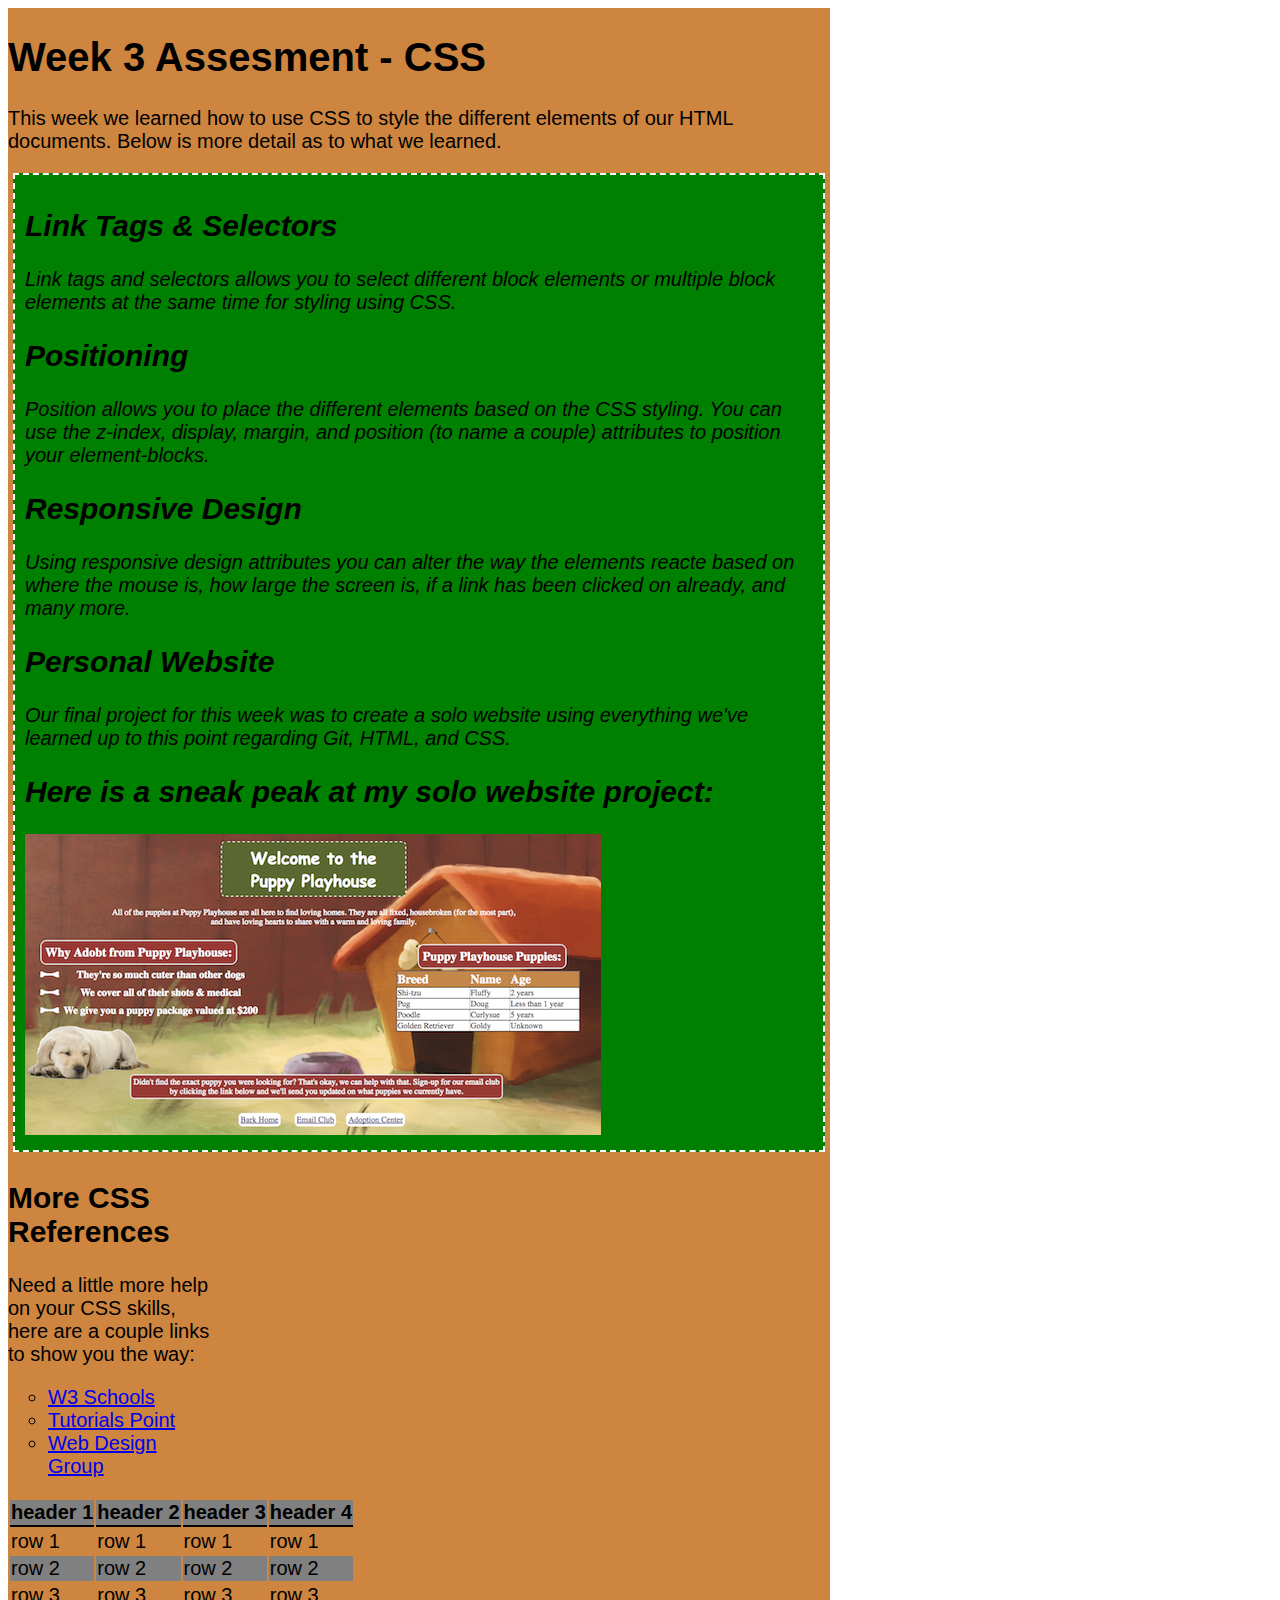
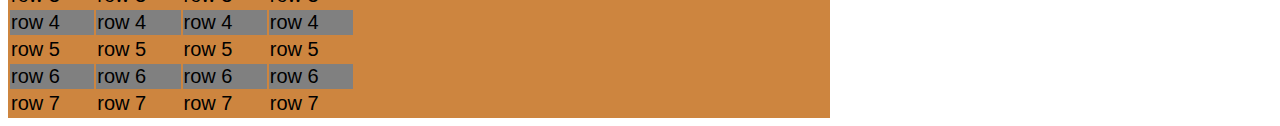
<file: week_3_assesment/index.html>
<!DOCTYPE html>
<html>
<head>
	<title>Week 3 Assesment</title>

	<link rel="stylesheet" type="text/css" href="style.css">

</head>
<body>
<main>

<div>
<h1>Week 3 Assesment - CSS</h1>	
<p> This week we learned how to use CSS to style the different elements of our HTML documents.  Below is more detail as to what we learned.</p>
</div>

<section>
  <div>
  <h2>Link Tags & Selectors</h2>
  <p>Link tags and selectors allows you to select different block elements or multiple block elements at the same time for styling using CSS.</p>
  </div>

  <div>
  <h2>Positioning</h2>
  <p>Position allows you to place the different elements based on the CSS styling.  You can use the z-index, display, margin, and position (to name a couple) attributes to position your element-blocks.</p>
  </div>

  <div>
  <h2>Responsive Design</h2>
  <p>Using responsive design attributes you can alter the way the elements reacte based on where the mouse is, how large the screen is, if a link has been clicked on already, and many more.</p>
  </div>

  <div>
  <h2>Personal Website</h2>
  <p>Our final project for this week was to create a solo website using everything we've learned up to this point regarding Git, HTML, and CSS.</p>
  </div>

  <div>
  <h2>Here is a sneak peak at my solo website project:</h2>
  <img src="puppyhouse.png">
  </div>
</section>

<div id="links">
<h2>More CSS References</h2>
<p>Need a little more help on your CSS skills, here are a couple links to show you the way:</p>
<ul>
	<li><a href="https://www.w3schools.com/cssref/">W3 Schools</a></li>
	<li><a href="https://www.tutorialspoint.com/css/css_quick_guide.htm">Tutorials Point</a></li>
	<li><a href="http://www.htmlhelp.com/reference/css/quick-tutorial.html">Web Design Group</a></li>
</ul>
</div>

<table>
  <tr>
    <th>header 1</th>
    <th>header 2</th>
    <th>header 3</th>
    <th>header 4</th>
  </tr>
  <tr>
    <td>row 1</td>
    <td>row 1</td>
    <td>row 1</td>
    <td>row 1</td>
  </tr>
  <tr>
    <td>row 2</td>
    <td>row 2</td>
    <td>row 2</td>
    <td>row 2</td>
  </tr>
  <tr>
    <td>row 3</td>
    <td>row 3</td>
    <td>row 3</td>
    <td>row 3</td>
  </tr>
    <tr>
    <td>row 4</td>
    <td>row 4</td>
    <td>row 4</td>
    <td>row 4</td>
  </tr>
    <tr>
    <td>row 5</td>
    <td>row 5</td>
    <td>row 5</td>
    <td>row 5</td>
  </tr>
    <tr>
    <td>row 6</td>
    <td>row 6</td>
    <td>row 6</td>
    <td>row 6</td>
  </tr>
    <tr>
    <td>row 7</td>
    <td>row 7</td>
    <td>row 7</td>
    <td>row 7</td>
  </tr>
</table>


</main>

</body>
</html>
</file>
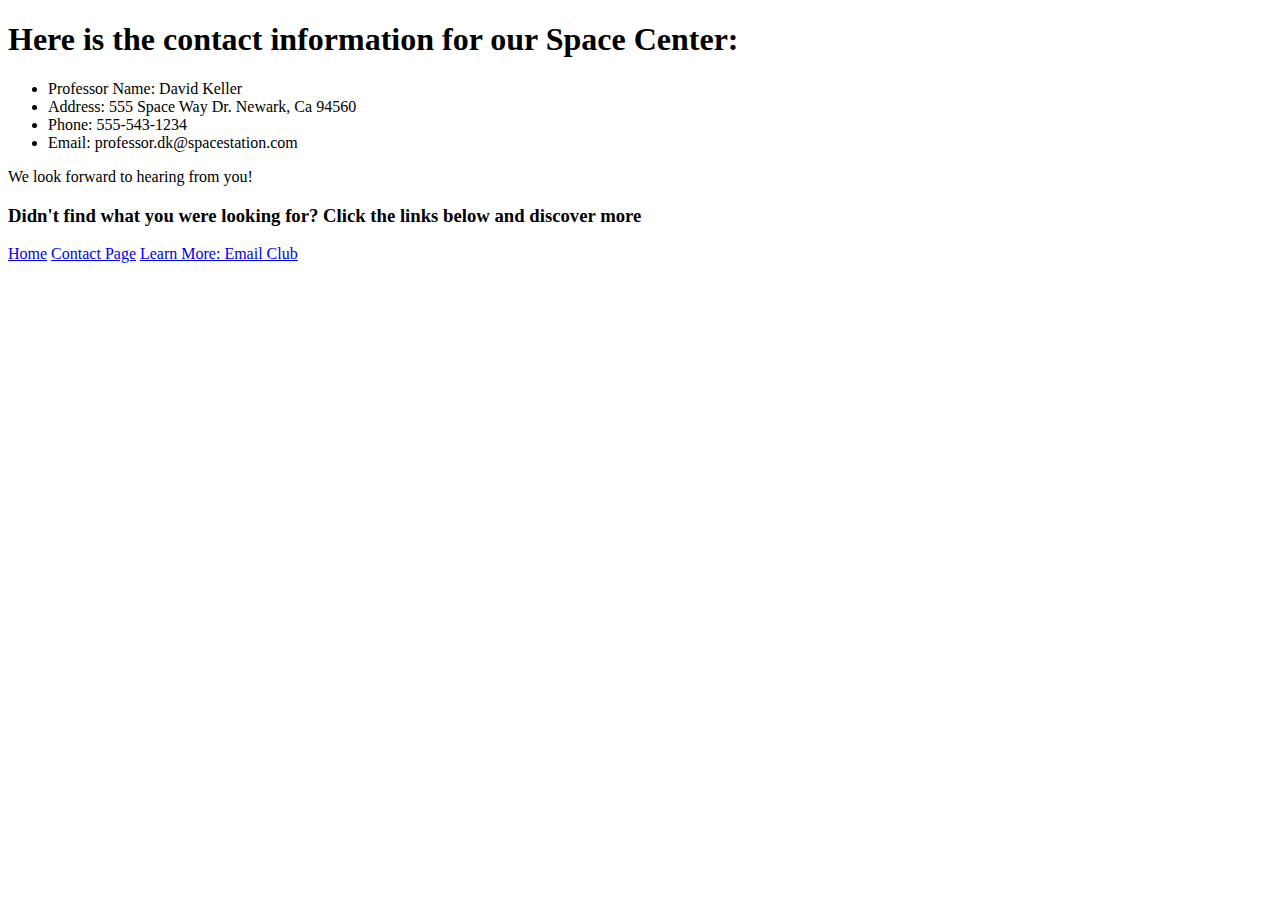
<file: week_2_assesment/contact.html>
<!DOCTYPE html>
<html>
<head>
	<title>Contact Page</title>
</head>
<body>

	<h1>Here is the contact information for our Space Center:</h1>

			<ul>
				<li>Professor Name: David Keller</li>
				<li>Address: 555 Space Way Dr. Newark, Ca 94560</li>
				<li>Phone: 555-543-1234</li>
				<li>Email: professor.dk@spacestation.com</li>
			</ul>

	<p>We look forward to hearing from you! </p>

	<h3>Didn't find what you were looking for?  Click the links below and discover more</h3>

		<div>
		<a href="/Users/David/devbootcamp/phase-0-tracks/david_c_keller/space.html">Home</a>

		<a href="/Users/David/devbootcamp/phase-0-tracks/david_c_keller/contact.html">Contact Page</a>

		<a href="/Users/David/devbootcamp/phase-0-tracks/david_c_keller/email.html">Learn More: Email Club</a>
	</div>

</body>
</html>
</file>
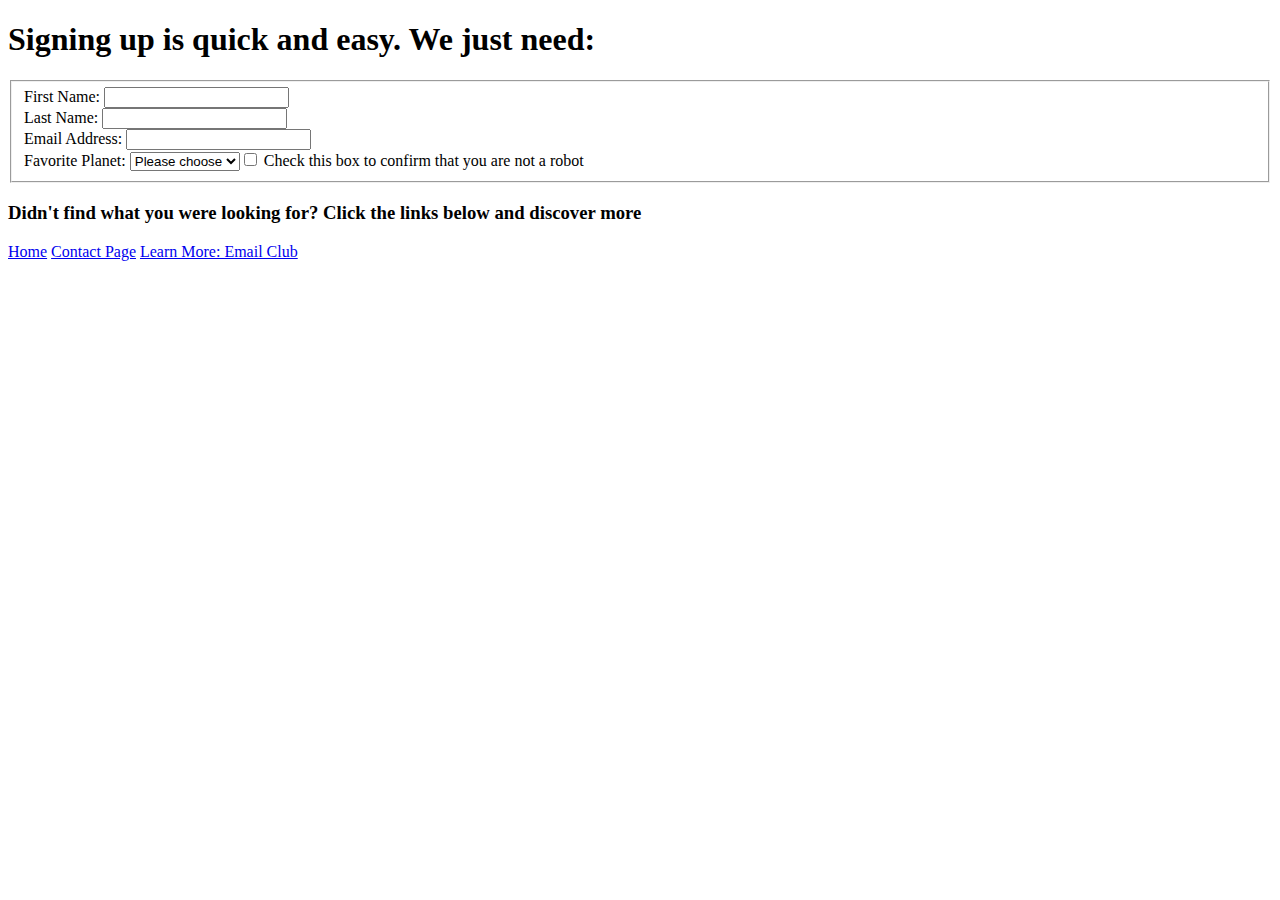
<file: week_2_assesment/email.html>
<!DOCTYPE html>
<html>
<head>
	<title>Learn More: Email Club</title>
</head>
<body>

<h1>Signing up is quick and easy.  We just need:</h1>

<form name="Space-Form" action="success.html" method="post">
	<fieldset>
		<div>
			<label>First Name:</label>
			<input type="text" name="firstname">
		</div>
		<div>
			<label>Last Name:</label>
			<input type="text" name="lastname">
		</div>
		<div>
			<label>Email Address:</label>
			<input type="text" name="email_address">
		</div>
		<div>
			<label for="title">Favorite Planet:</label>
			<select id="title" name="title">
	  			<option value="" selected>Please choose</option>
	  			<option value="Earth">Earth</option>
	  			<option value="Jupitor">Jupitor</option>
	  			<option value="Saturn">Saturn</option>
	  			<option value="Pluto">Pluto</option>
		</div>
		<div>
		<input type="checkbox" name="agreement" value="agree">
		Check this box to confirm that you are not a robot
	</div>
	</fieldset>
</form>

<h3>Didn't find what you were looking for?  Click the links below and discover more</h3>

	<div>
		<a href="/Users/David/devbootcamp/phase-0-tracks/david_c_keller/space.html">Home</a>

		<a href="/Users/David/devbootcamp/phase-0-tracks/david_c_keller/contact.html">Contact Page</a>

		<a href="/Users/David/devbootcamp/phase-0-tracks/david_c_keller/email.html">Learn More: Email Club</a>
	</div>

</body>
</html>
</file>
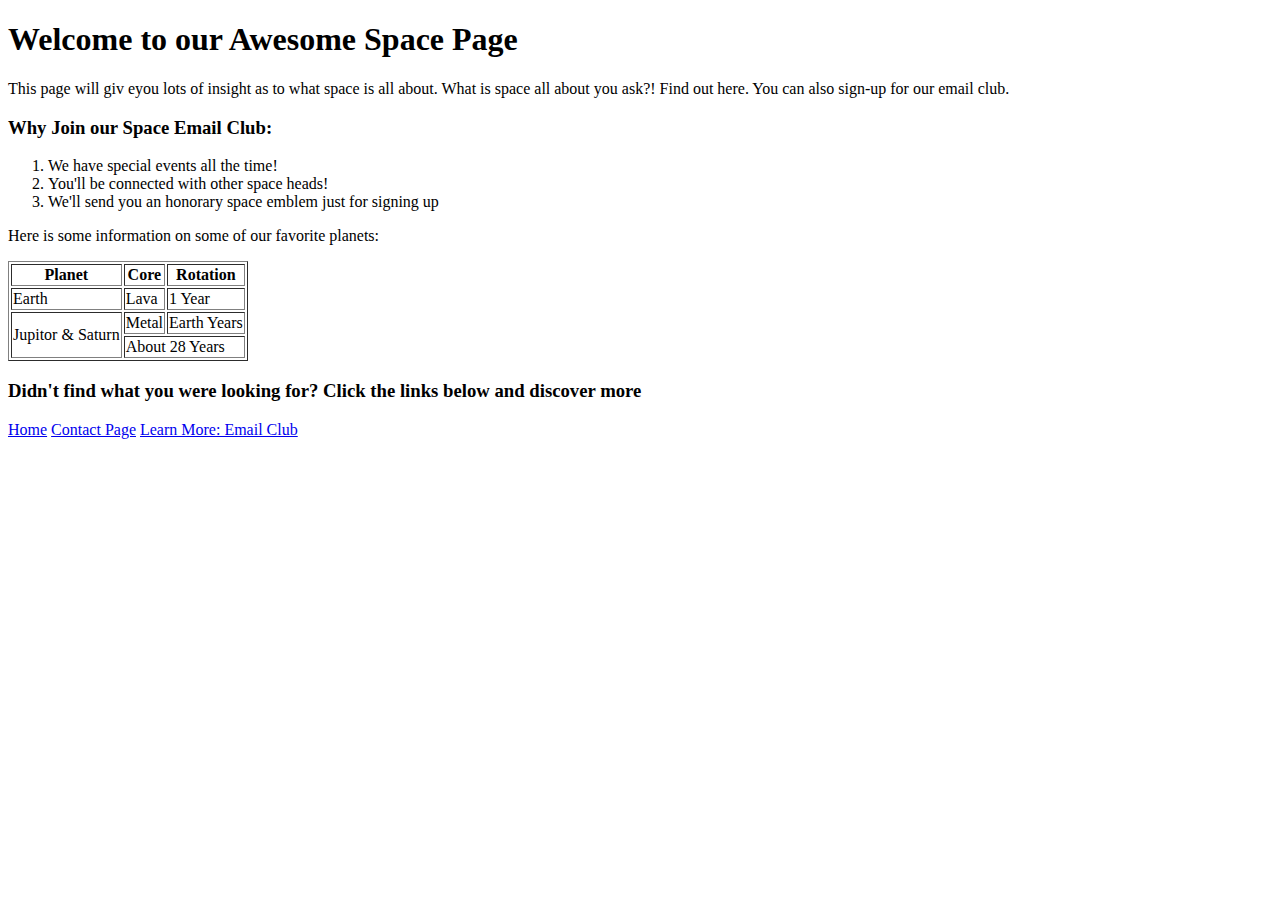
<file: week_2_assesment/space.html>
<!DOCTYPE html>
<html>
<head>
	<title>Space The Final Frontier</title>
</head>
<body>
	<h1>Welcome to our Awesome Space Page</h1>
		<p>This page will giv eyou lots of insight as to what space is all about.  What is space all about you ask?!  Find out here.  You can also sign-up for our email club.</p>

		<h3>Why Join our Space Email Club:</h3>
			<ol>
				<li>We have special events all the time!</li>
				<li>You'll be connected with other space heads!</li>
				<li>We'll send you an honorary space emblem just for signing up</li>
			</ol>

		<p>Here is some information on some of our favorite planets:</p>
		<table border=1>
			<tr>
				<th>Planet</th>
				<th>Core</th>
				<th>Rotation</th>
			</tr>
			<tr>
				<td>Earth</td>
				<td>Lava</td>
				<td>1 Year</td>
			</tr>
			<tr>
				<td rowspan="2">Jupitor & Saturn</td>
				<td>Metal</td>
				<td>Earth Years</td>
			</tr>
			<tr>
				<td colspan="2">About 28 Years</td>
			</tr>
		</table>

		<h3>Didn't find what you were looking for?  Click the links below and discover more</h3>

	<div>
		<a href="/Users/David/devbootcamp/phase-0-tracks/david_c_keller/space.html">Home</a>

		<a href="/Users/David/devbootcamp/phase-0-tracks/david_c_keller/contact.html">Contact Page</a>

		<a href="/Users/David/devbootcamp/phase-0-tracks/david_c_keller/email.html">Learn More: Email Club</a>
	</div>

</body>
</html>
</file>
<file: week_3_assesment/style.css>
#links {
	display: inline-block;
	vertical-align: text-top;
	width: 25%;
}

main {
	display: inline-block;
	font-family: helvetica;
	font-size: 20px;
	background-color: peru;
	vertical-align: text-top;
	width: 65%;

}

section {
	background-color: green;
	border: 2px dashed white;
	padding: 10px;
	margin: 5px;
	font-style: italic;
}

li {
	list-style: circle;
}

h2:hover {
	background-color: salmon;
	letter-spacing: 3px;
}

th {
	border-bottom: 2px solid black;
}

tr:nth-child(odd) {
	background-color: grey;
}
</file>
